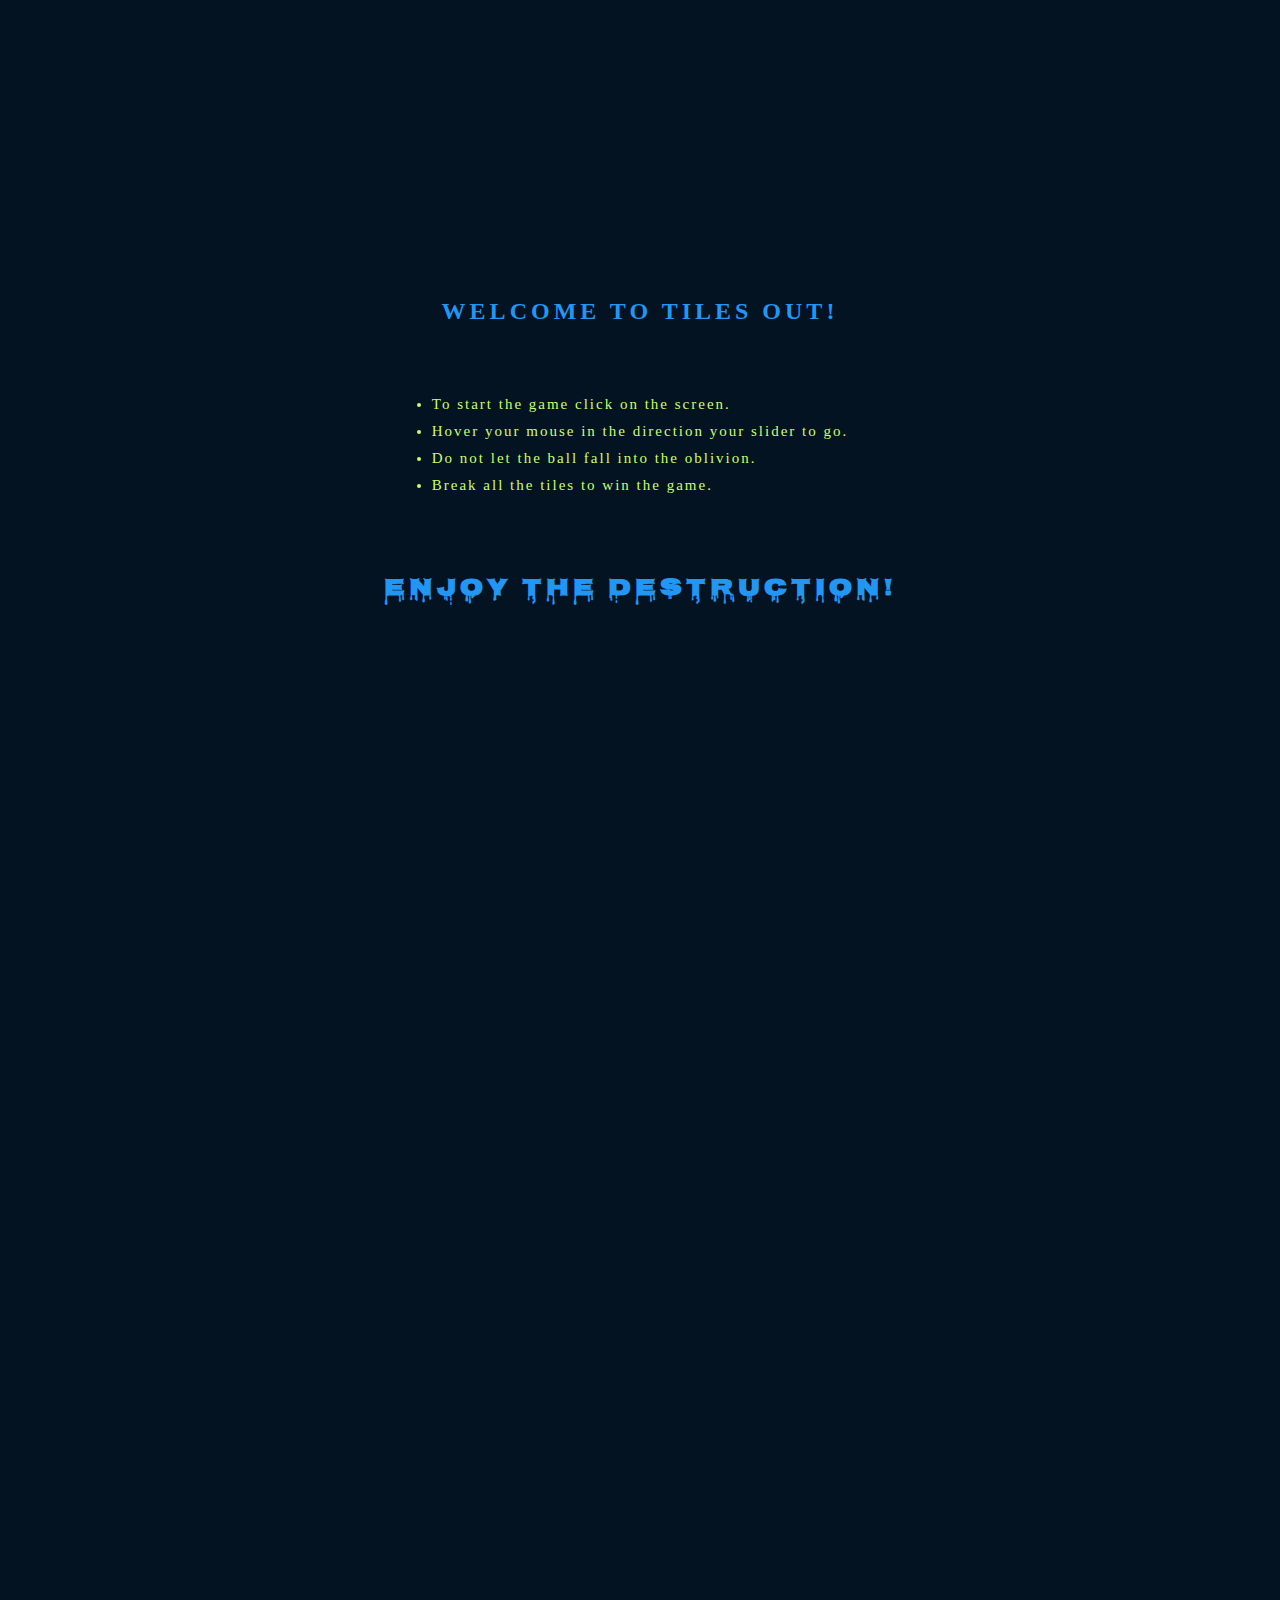
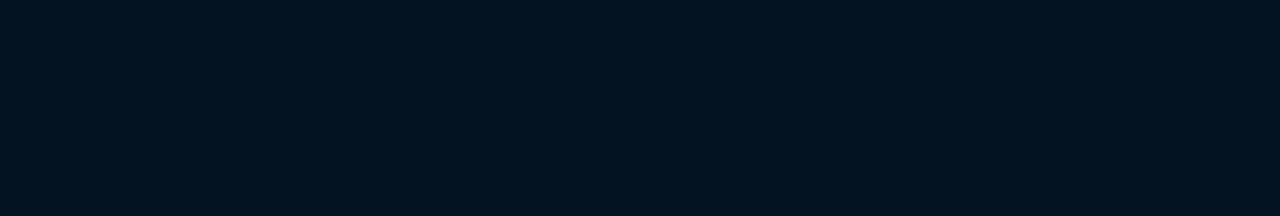
<file: instructions.html>
<!DOCTYPE html>
<html lang="en">
<head>
    <meta charset="UTF-8">
    <meta http-equiv="X-UA-Compatible" content="IE=edge">
    <meta name="viewport" content="width=device-width, initial-scale=1.0">
    <link rel="stylesheet" href="instructions.css">
    <link rel="preconnect" href="https://fonts.googleapis.com">
    <link href="https://fonts.googleapis.com/css2?family=Nosifer&display=swap" rel="stylesheet">
    <link href="https://fonts.googleapis.com/css2?family=Playfair+Display:ital,wght@1,500&display=swap" rel="stylesheet">
    <title>Document</title>
</head>
<body>
    <div>
        <h1>Welcome to TILES OUT!</h1>
        <ul>
            <li>To start the game click on the screen.</li>
            <li>Hover your mouse in the direction your slider to go.</li>
            <li>Do not let the ball fall into the oblivion.</li>
            <li>Break all the tiles to win the game.</li>
        </ul>
        <span></span>
        <span></span>
        <span></span>
        <span></span>
        <a href="./index.html"><h2>Enjoy The Destruction! </h2></a>
    </div>
    <div>
        
    </div>
</body>
</html>
</file>
<file: instructions.css>
body{
    background: #031321;
}

div{
  
    height: 100vh;
    display: flex;
    flex-direction: column;
    align-items: center;
    justify-content: center;
}
h1{
    position: relative;
    display: inline-block;
    padding: 15px 30px;
    color: #2196f3;
    text-transform: uppercase;
    letter-spacing: 4px;
    text-decoration: none;
    font-size: 24px;
    overflow: hidden;
    transition: 0.2s;
}
ul{
    position: relative;
    display: inline-block;
    padding: 15px 30px;
    color: #cbff63;
    
    letter-spacing: 2px;
    
    font-size: 15px;
    overflow: hidden;
    transition: 0.2s;
}
ul:hover{
    color: #255784;
    background: #e1ff00;
    box-shadow: 0 0 10px #e1ff00, 0 0 10px #e1ff00, 0 0 40px #e1ff00, 0 0 80px #e1ff00;
}
h1:hover{
    color: #255784;
    background: #e1ff00;
    box-shadow: 0 0 10px #e1ff00, 0 0 10px #e1ff00, 0 0 40px #e1ff00, 0 0 80px #e1ff00;
    font-family: 'Playfair Display', serif;
}
h2{
    font-family: 'Nosifer', cursive;
    position: relative;
    display: inline-block;
    padding: 15px 30px;
    color: #2196f3;
    text-transform: uppercase;
    letter-spacing: 4px;
    text-decoration: none;
    font-size: 24px;
    overflow: hidden;
    transition: 0.2s;


}
h2:active{
   
        background-color: #de1714;
        box-shadow: 0 5px #030303;
        transform: translateY(10px);
}
li{
    margin: 10px;
}
</file>
